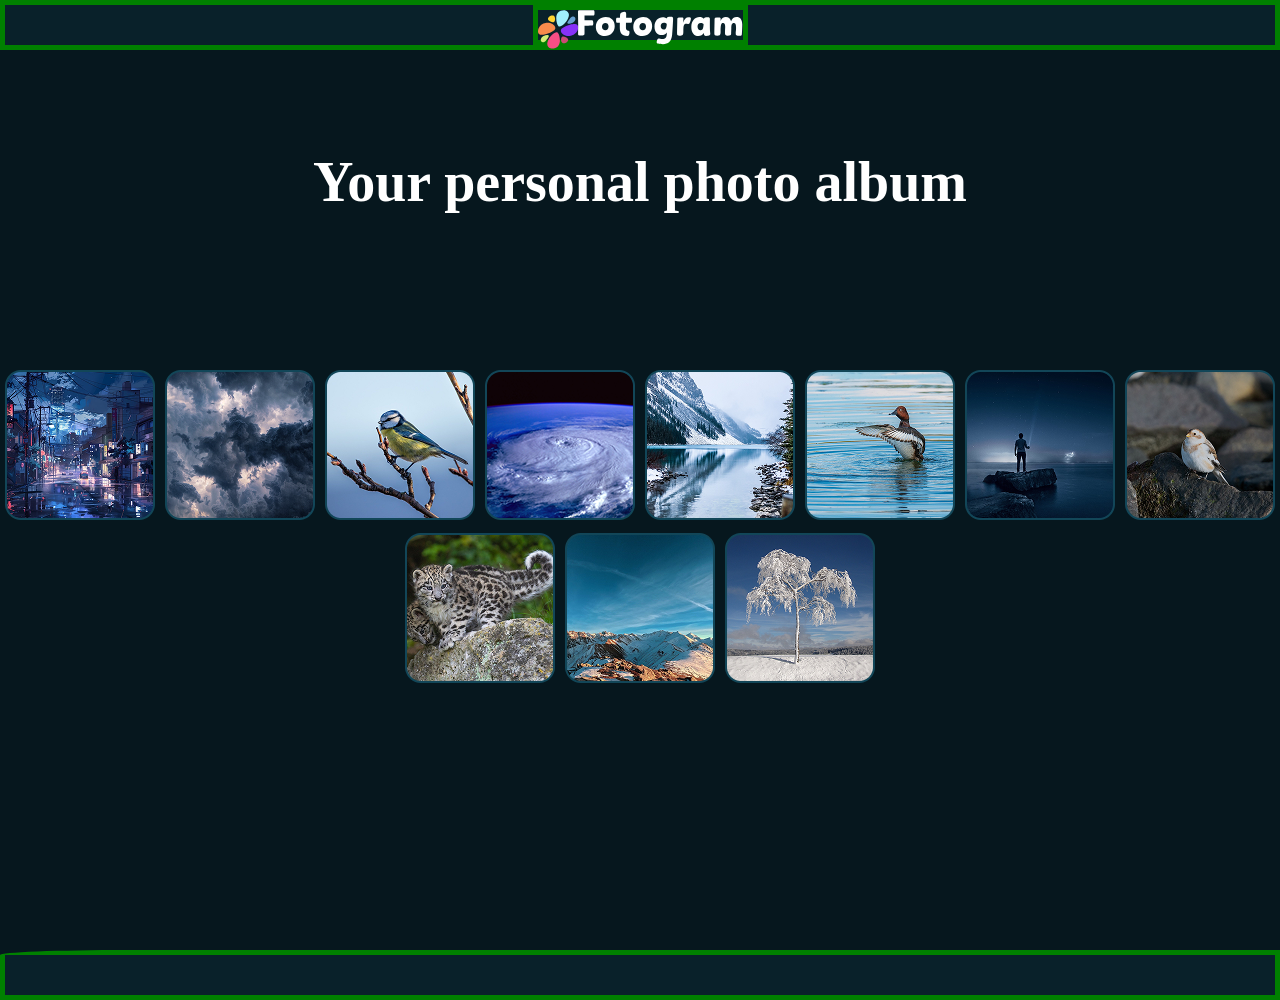
<file: index.html>
<!DOCTYPE html>
<html lang="en">

<head>
    <meta charset="UTF-8">
    <meta name="viewport" content="width=device-width, initial-scale=1.0">
    <title>Document</title>
    <link rel="stylesheet" href="style.css">
</head>

<body>

    
    <header>
        <div class="header-wrapper">
            <div class="header-logo-img">
                <svg width="166" height="35" viewBox="0 0 166 35" fill="none" xmlns="http://www.w3.org/2000/svg">
                    <path
                        d="M2.79447 25.6371C0.403263 25.6371 0.0731835 25.086 0.0731835 23.9449C0.0731835 20.8921 0.183711 17.4718 0.183711 14.2711C0.183711 9.93075 0 5.25886 0 1.39798C0 0.515282 0.442096 0 1.61903 0C2.31802 0 6.80471 0.0373393 10.8149 0.0373393H15.2284C16.368 0.0373393 16.6996 0.404757 16.6996 2.68544C16.6996 5.14983 16.4786 5.4814 15.1911 5.4814C14.3816 5.44406 11.7335 5.4814 9.34228 5.4814H6.58365V10.2265C9.34228 10.1891 11.5498 10.116 13.7199 10.116C14.8237 10.116 15.448 10.4102 15.448 13.1688C15.448 14.9342 15.0806 15.4853 14.0874 15.5227C11.2914 15.6705 9.4528 15.7064 6.58365 15.7437V23.2101C6.58365 25.0128 6.25208 25.6371 2.79447 25.6371Z"
                        fill="white" />
                    <path
                        d="M28.0269 6.9884C33.5442 6.9884 37.075 10.446 37.075 16.2202C37.075 21.9943 32.772 26.1151 27.2906 26.1151C21.8092 26.1151 18.0215 22.5843 18.0215 16.9192C18.0215 10.6656 22.5828 6.9884 28.0254 6.9884H28.0269ZM27.5848 20.2304C29.5339 20.2304 30.8587 18.7592 30.8587 16.368C30.8587 13.9768 29.4607 12.8731 27.6221 12.8731C25.673 12.8731 24.2019 14.2337 24.2019 16.7713C24.2019 19.052 25.7836 20.2289 27.5863 20.2289L27.5848 20.2304Z"
                        fill="white" />
                    <path
                        d="M47.0057 1.69223C48.3663 1.69223 48.6606 2.53759 48.6606 4.30299C48.6606 4.96464 48.6232 6.10573 48.5874 7.5769H53.1114C54.3257 7.5769 54.5452 8.09218 54.5452 10.1877C54.5452 12.2831 54.3242 12.7626 52.5961 12.7626H48.4395C48.4395 14.2711 48.4022 15.8154 48.4022 17.3971C48.4022 19.6778 49.2117 20.3395 51.0503 20.7069C51.8224 20.8547 52.0062 21.3327 52.0062 22.2154C52.0062 24.3482 51.3072 26.0778 49.9465 26.0778C43.5839 26.0778 42.2218 22.069 42.2218 17.7645C42.2218 15.8513 42.2218 14.2337 42.2591 12.7626H39.8679C38.691 12.7626 38.4341 12.2114 38.4341 10.1877C38.4341 8.16387 38.6551 7.5769 39.8679 7.5769H42.3696C42.407 6.51049 42.4802 5.47992 42.5175 4.4867C42.6654 2.4644 45.1656 1.69073 47.0042 1.69073L47.0057 1.69223Z"
                        fill="white" />
                    <path
                        d="M65.8379 6.9884C71.3552 6.9884 74.886 10.446 74.886 16.2202C74.886 21.9943 70.583 26.1151 65.1016 26.1151C59.6202 26.1151 55.8325 22.5843 55.8325 16.9192C55.8325 10.6656 60.3939 6.9884 65.8365 6.9884H65.8379ZM65.3959 20.2304C67.345 20.2304 68.6698 18.7592 68.6698 16.368C68.6698 13.9768 67.2718 12.8731 65.4332 12.8731C63.4841 12.8731 62.0129 14.2337 62.0129 16.7713C62.0129 19.052 63.5946 20.2289 65.3973 20.2289L65.3959 20.2304Z"
                        fill="white" />
                    <path
                        d="M79.446 32.3313C79.446 31.3381 80.0345 28.5063 81.2846 28.5063C82.1673 28.5063 83.6011 29.0574 85.368 29.0574C87.8698 29.0574 89.3036 28.1015 89.6352 24.5707C89.6725 24.2391 89.7083 23.5401 89.7083 22.6216C88.4209 24.387 86.6181 25.1965 84.448 25.1965C79.8866 25.1965 77.2385 21.8121 77.2385 16.5159C77.2385 10.8149 80.8067 7.06308 85.6249 7.06308C87.3171 7.06308 88.7151 7.61421 89.7442 8.46106V8.24002C89.7442 6.95256 91.1422 6.65833 93.8276 6.65833C95.5557 6.65833 96.0351 7.17361 96.0351 8.60743C96.0351 10.5565 95.484 20.6725 95.0792 24.6812C94.3429 31.9639 91.1063 34.3551 85.8101 34.3551C84.0074 34.3551 82.1315 34.0609 80.9187 33.7666C79.8523 33.4724 79.4475 33.1782 79.4475 32.3328L79.446 32.3313ZM86.5076 19.5687C87.7577 19.5687 89.45 19.6061 89.6337 13.7199C89.0079 13.0941 87.9056 12.6535 86.8377 12.6535C84.4465 12.6535 83.5279 14.1979 83.5279 16.0006C83.5279 17.9871 84.6675 19.5687 86.5076 19.5687Z"
                        fill="white" />
                    <path
                        d="M104.568 7.28265C106.223 7.28265 106.444 7.65007 106.444 8.49692C106.444 9.52748 106.333 11.0718 106.187 12.6894C107.143 9.08539 108.908 7.09894 111.815 7.09894C112.514 7.09894 112.918 7.20946 113.359 7.43051C113.764 7.61422 114.021 7.90845 114.021 8.46107C114.021 9.93224 112.917 14.0515 111.556 14.0515C111.114 14.0515 110.6 13.7573 109.423 13.7573C108.246 13.7573 107.326 14.0515 106.775 15.7064C106.481 16.6623 106.37 18.0229 106.37 21.7748C106.37 25.0113 105.671 25.7477 102.398 25.7477C101 25.7477 100.044 25.3429 100.044 23.8344C100.044 20.7442 100.265 11.9172 100.265 9.04805C100.265 7.57688 101.11 7.28265 104.568 7.28265Z"
                        fill="white" />
                    <path
                        d="M129.248 25.9672C127.555 25.9672 127.261 25.3414 127.188 24.4229L127.077 23.0981C125.79 25.195 123.914 26.1136 121.633 26.1136C117.072 26.1136 114.424 22.5454 114.424 16.955C114.424 10.9957 117.992 6.98691 122.81 6.98691C124.576 6.98691 126.011 7.61271 127.077 8.5686C127.482 7.42901 128.622 7.17062 130.867 7.17062C132.816 7.17062 133.183 7.75908 133.183 9.19291C133.183 11.2899 133.146 13.3495 133.146 15.336C133.146 22.2139 133.624 22.4722 133.624 24.1271C133.624 25.4878 131.896 25.9657 129.246 25.9657L129.248 25.9672ZM123.693 20.2289C124.943 20.2289 126.635 20.2289 126.819 14.0127C126.193 13.351 125.091 12.8731 124.023 12.8731C121.632 12.8731 120.713 14.5279 120.713 16.4412C120.713 18.5382 121.853 20.2304 123.693 20.2304V20.2289Z"
                        fill="white" />
                    <path
                        d="M141.973 7.28264C143.628 7.28264 144.07 7.76058 144.07 8.64328C144.07 9.26909 144.033 10.0413 143.959 10.8866C144.915 8.27586 146.681 6.9884 149.293 6.9884C151.905 6.9884 153.78 8.42223 154.589 11.2555C155.545 8.49691 157.496 6.9884 160.254 6.9884C163.601 6.9884 165.882 9.56332 165.882 14.3816C165.882 17.0297 165.698 21.3327 165.44 24.2391C165.329 25.4161 164.925 25.8208 163.601 25.8208C159.739 25.8208 159.298 25.2324 159.298 23.7239C159.298 21.2595 159.593 21.2221 159.593 17.8019C159.593 14.1979 158.931 12.8731 157.385 12.8731C155.104 12.8731 154.847 15.1896 154.81 18.1334C154.737 20.7442 154.662 22.2168 154.662 23.5401C154.662 25.5624 153.448 25.7103 151.094 25.7103C149.108 25.7103 148.409 24.8276 148.409 23.0249C148.409 20.5978 148.63 18.2066 148.63 16.8086C148.63 13.9395 147.82 12.8731 146.643 12.8731C145.318 12.8731 144.4 13.2405 144.106 17.2507C143.958 18.5382 143.995 19.3477 143.995 21.6642C143.995 25.1218 143.553 25.7476 140.685 25.7476C138.184 25.7476 137.67 25.1965 137.67 23.5775C137.67 19.9735 137.891 13.242 137.891 9.30642C137.891 7.57836 138.7 7.28413 141.974 7.28413L141.973 7.28264Z"
                        fill="white" />
                </svg>
                <svg width="41" height="39" viewBox="0 0 41 39" fill="none" xmlns="http://www.w3.org/2000/svg">
                    <path
                        d="M19.0182 22.3375C16.6136 22.0373 12.0298 26.1506 10.2525 30.2489C9.79545 31.3034 8.94561 33.3346 9.58336 35.3704C9.72675 35.8274 10.5617 38.247 13.4965 38.6756C13.5383 38.6816 13.5787 38.6876 13.6205 38.6921C15.6667 38.9475 18.5418 38.2455 20.2788 36.3292C21.9994 34.4309 22.1069 31.9128 22.1129 30.9539C22.1129 30.685 22.1099 30.4252 22.0995 30.1787C22.0084 27.6202 21.5125 24.7421 20.0458 22.8722C19.7396 22.4824 19.4484 22.4122 19.1138 22.3509C19.0825 22.345 19.0511 22.3405 19.0182 22.336"
                        fill="#F64E85" />
                    <path
                        d="M10.7095 12.7249C9.60427 12.5875 7.70296 12.4635 5.44318 13.5643C4.89206 13.8331 1.95122 15.3267 0.639861 18.2869C-0.277191 20.357 -0.342908 23.0216 1.33736 24.1836C1.8377 24.5286 2.44409 24.7108 3.07737 24.7899C4.51269 24.9692 6.07795 24.6182 6.82025 24.4345C7.12046 24.3598 7.41022 24.2806 7.68951 24.203C10.5706 23.389 13.9282 22.0926 16.4329 20.1434C16.9556 19.7372 17.1184 19.4355 17.2797 19.0935C18.4298 16.6739 15.1021 13.3253 10.9739 12.7622C10.8917 12.7518 10.8036 12.7398 10.711 12.7279"
                        fill="#F78A4C" />
                    <path
                        d="M26.9343 0.050436C24.8881 -0.204964 22.013 0.498507 20.2759 2.41476C18.5539 4.31309 18.4463 6.83124 18.4418 7.79012C18.4388 8.05896 18.4463 8.31735 18.4538 8.56528C18.5464 11.1223 19.0423 14.0019 20.5104 15.8718C20.8151 16.2616 21.1064 16.3333 21.4424 16.3931C21.4738 16.3991 21.5066 16.4035 21.538 16.408C23.9427 16.7082 28.5249 12.5949 30.3008 8.49807C30.7593 7.44211 31.6092 5.41086 30.9699 3.37662C30.8265 2.91958 29.9931 0.498507 27.0597 0.0698524C27.0179 0.0638781 26.9776 0.0579039 26.9358 0.0534231"
                        fill="#A0F0FD" />
                    <path
                        d="M37.4758 13.9541C36.042 13.7749 34.4752 14.1259 33.7344 14.3111C33.4357 14.3842 33.1429 14.4649 32.8651 14.5426C29.981 15.3581 26.6265 16.6545 24.1203 18.6036C23.599 19.0098 23.4377 19.31 23.2734 19.6536C22.1249 22.0731 25.4525 25.4217 29.5808 25.9833C29.6659 25.9953 29.7585 26.0072 29.8571 26.0192C30.9623 26.1566 32.8577 26.2746 35.1115 25.1768C35.6626 24.9079 38.6019 23.4159 39.9133 20.4556C40.8303 18.3855 40.8976 15.721 39.2173 14.5605C38.7169 14.2155 38.1091 14.0333 37.4758 13.9541Z"
                        fill="#8732F8" />
                    <path
                        d="M25.8573 26.515C25.6751 26.4926 25.4914 26.4792 25.3077 26.4762C25.0194 26.4717 24.8596 26.5464 24.6819 26.6405C23.4258 27.3051 22.8433 29.9577 23.5826 31.6633C23.7708 32.0965 24.1472 32.9209 25.2091 33.2585C25.2898 33.2839 25.4884 33.3436 25.7767 33.3795C26.3442 33.4497 27.2553 33.4287 28.2605 32.8672C29.3194 32.2757 30.4202 31.1212 30.4993 30.0159C30.5755 28.9421 29.6734 28.2296 29.3134 27.9712C29.2134 27.8981 29.1133 27.8308 29.0162 27.7666C28.141 27.1961 27.0372 26.6614 25.8573 26.515Z"
                        fill="#CB4A74" />
                    <path
                        d="M9.77163 25.0558C8.67087 24.9184 6.99359 25.2708 5.61054 26.055C5.07286 26.3597 4.04528 26.9586 3.3672 28.0817C3.21486 28.3342 2.42476 29.6978 2.93855 30.9225C3.22233 31.5976 3.88995 32.1995 4.75323 32.3071C4.98474 32.3354 5.23118 32.3295 5.48807 32.2787C6.6665 32.0487 7.71797 30.9733 8.10929 30.5506C8.21832 30.4326 8.32287 30.3161 8.42144 30.2041C9.44305 29.0406 10.499 27.5933 10.9157 26.2506C11.0023 25.9713 10.962 25.8369 10.9082 25.692C10.7753 25.3366 10.3541 25.1275 9.77163 25.0543"
                        fill="#D4ED77" />
                    <path
                        d="M14.7765 5.36306C14.209 5.29286 13.2979 5.31377 12.2912 5.87535C11.2323 6.46681 10.1315 7.62134 10.0539 8.72658C9.97769 9.80046 10.8798 10.5129 11.2398 10.7728C11.3413 10.846 11.4414 10.9132 11.5385 10.9759C12.4137 11.5464 13.5189 12.0811 14.6989 12.229C14.8796 12.2514 15.0618 12.2648 15.2455 12.2678C15.5338 12.2723 15.6951 12.1961 15.8728 12.102C17.1289 11.4389 17.7099 8.78632 16.9706 7.08066C16.7824 6.64753 16.4075 5.82308 15.3441 5.48553C15.2634 5.46014 15.0648 5.4004 14.778 5.36455"
                        fill="#FFD331" />
                    <path
                        d="M35.8002 6.43396C35.5687 6.40558 35.3222 6.41156 35.0653 6.46234C33.8884 6.69384 32.8369 7.76921 32.4456 8.1904C32.3351 8.30988 32.2305 8.42489 32.132 8.53691C31.1119 9.6989 30.0559 11.1462 29.6392 12.4904C29.5511 12.7712 29.5899 12.9056 29.6452 13.0505C29.7781 13.4059 30.2008 13.615 30.7833 13.6882C31.8855 13.8256 33.5613 13.4732 34.9444 12.6875C35.4821 12.3828 36.5081 11.7854 37.1877 10.6608C37.3401 10.4083 38.1302 9.04621 37.6164 7.81999C37.3311 7.1449 36.665 6.54299 35.8017 6.43545"
                        fill="#66A0D1" />
                </svg>

            </div>
        </div>
    </header>
    <main>

       <div class="main-wrapper">
            <div class="heading-wrapper">
                <h1>
                    Your personal photo album
                </h1>
                <div id="main-img-wrapper" class="main-img-wrapper">
                 
                    
                   
                </div>
                <div id="main-show-big-content"></div>
            </div>
        </div>
    </main>
    <footer>
        <div class="footer-wrapper"></div>
    </footer>
</body>
<script src="script.js"></script>

</html>
</file>
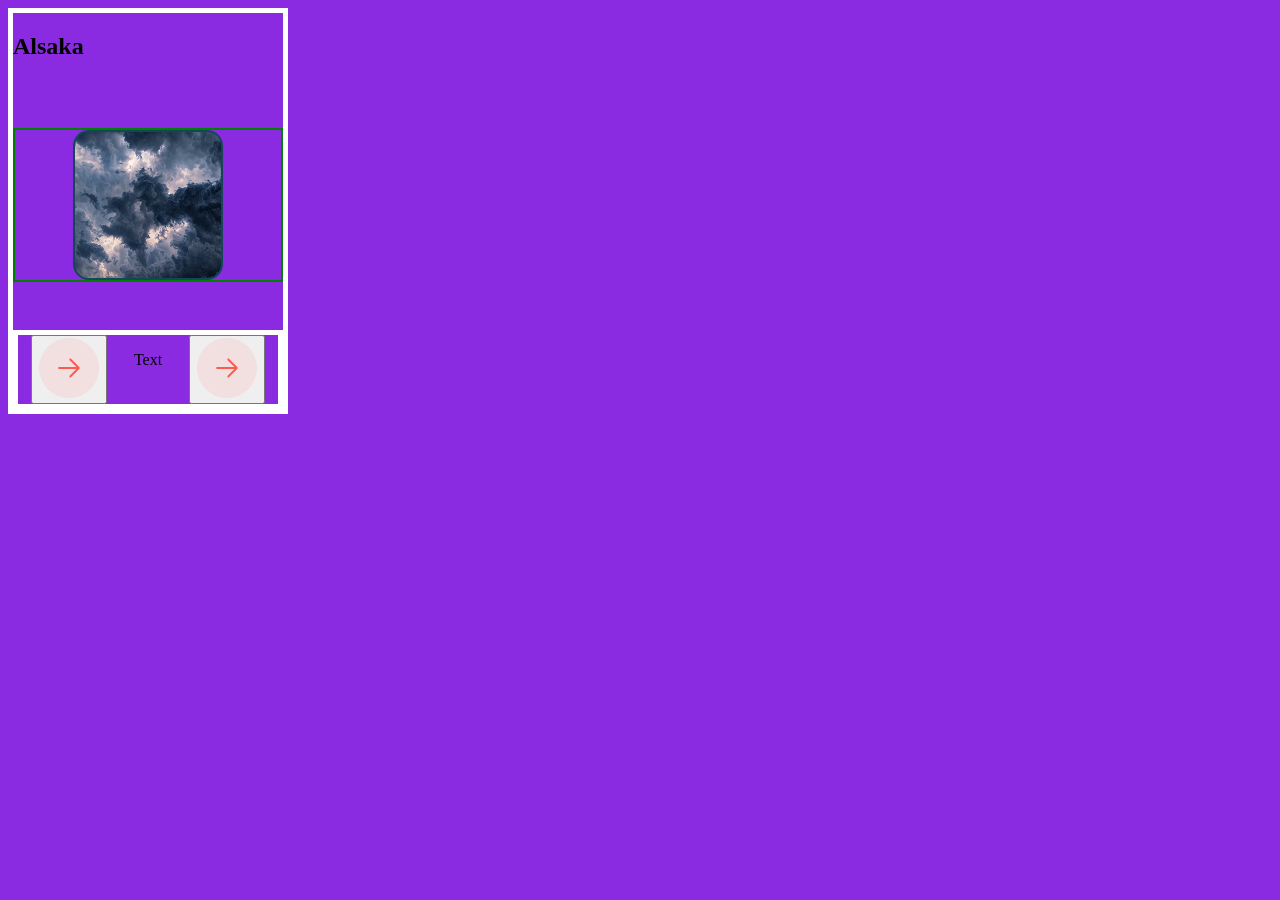
<file: test.html>
<!DOCTYPE html>
<html lang="en">

<head>
    <meta charset="UTF-8">
    <meta name="viewport" content="width=device-width, initial-scale=1.0">
    <title>Document</title>
    <style>
        .overlax-klick-next img {
            width: 60px;
            height: 60px;
        }

        .overlax-klick-next {
            width: 260px;
            border: 5px solid white;
            display: flex;
            flex-direction: row;
            justify-content: space-around;
        }


        .overlay-wrapper {
            width: fit-content;
            height: fit-content;
            display: flex;
            flex-direction: column;
            gap: 48px;
            border: 5px solid white;
        }

        .overlay-main-content{
            border: 2px solid green;
            display: flex;
            justify-content: center;
            flex-direction: row;
        }

        body{
            background-color: blueviolet;
        }
    </style>
</head>

<body>

    <div class="overlay-wrapper">
        <div class="overlay-heading">
            <h2>Alsaka</h2>
        </div>
        <div class="overlay-main-content">
            <img src="./IMG/Property 1=atmosphere-8752835_1280.png.png" alt="">
        </div>


        <div class="overlax-klick-next">
            <button>
                <img src="./IMG/Button.svg" alt="klick-next-button"> </button>
                <p>Text</p>
               <button> <img src="./IMG/Button.svg" alt="klick-next-button"></button>
           
        </div>
    </div>
</body>

</html
</file>
<file: style.css>
.footer-wrapper, .header-wrapper{
    width: 100%;
    height: 50px;
    background-color: #09212A;
    display: flex;
    justify-content: center;
            border: 5px solid green;

}

button{
    background: none;
    border: none;
    padding: 0;
    cursor: pointer;

}


.heading-wrapper{
    display: flex;
    justify-content: center;
    align-items: center;
    flex-direction: column;
    gap: 160px;
}

.heading-wrapper h1{
    color: white;
    font-size: 56px;
    line-height: 100%;
    letter-spacing: 0%;
}

main{
    display: flex;
    justify-content: center;
    align-items: center;
    flex-direction: column;
}
.header-wrapper{

    color: white;
}

.header-logo-img{
    display: flex;
    flex-direction: row-reverse;
    justify-content: space-between;
    border: 5px solid green;
    width: 215px;
}

*{
    margin: 0;
    box-sizing: border-box;
}

main{
    height: 100vh;
        width: 100%;

}
body{
    width: 100%;
        background-color: #06171E;

}

.footer-wrapper{

    border-top-left-radius: 10%;
}

.main-wrapper{
    width: 100%;
    display: flex;
    justify-content: center;
    align-items: center;
}


.main-img-wrapper{
    display: flex;
    gap: 10px;
    max-width: 1400px;
    flex-wrap: wrap;
    justify-content: center;
}

#Test{
    width: 200px;
    height: 200px;
}

#pic0{
    width: 900px;
    height: 900px;
}

.smallIMG{display: none;}





        .overlax-klick-next img {
            width: 60px;
            height: 60px;
        }

        .overlax-klick-next {
            width: 260px;
            border: 5px solid white;
            display: flex;
            flex-direction: row;
            justify-content: space-around;
        }


        .overlay-wrapper {
            width: fit-content;
            height: fit-content;
            display: flex;
            flex-direction: column;
            gap: 48px;
            border: 5px solid white;
        }

        .overlay-main-content{
            border: 2px solid green;
            display: flex;
            justify-content: center;
            flex-direction: row;
        }

        .overlay-main-content{
            width: 100%;
            max-width: 1400px;
        }
</file>
